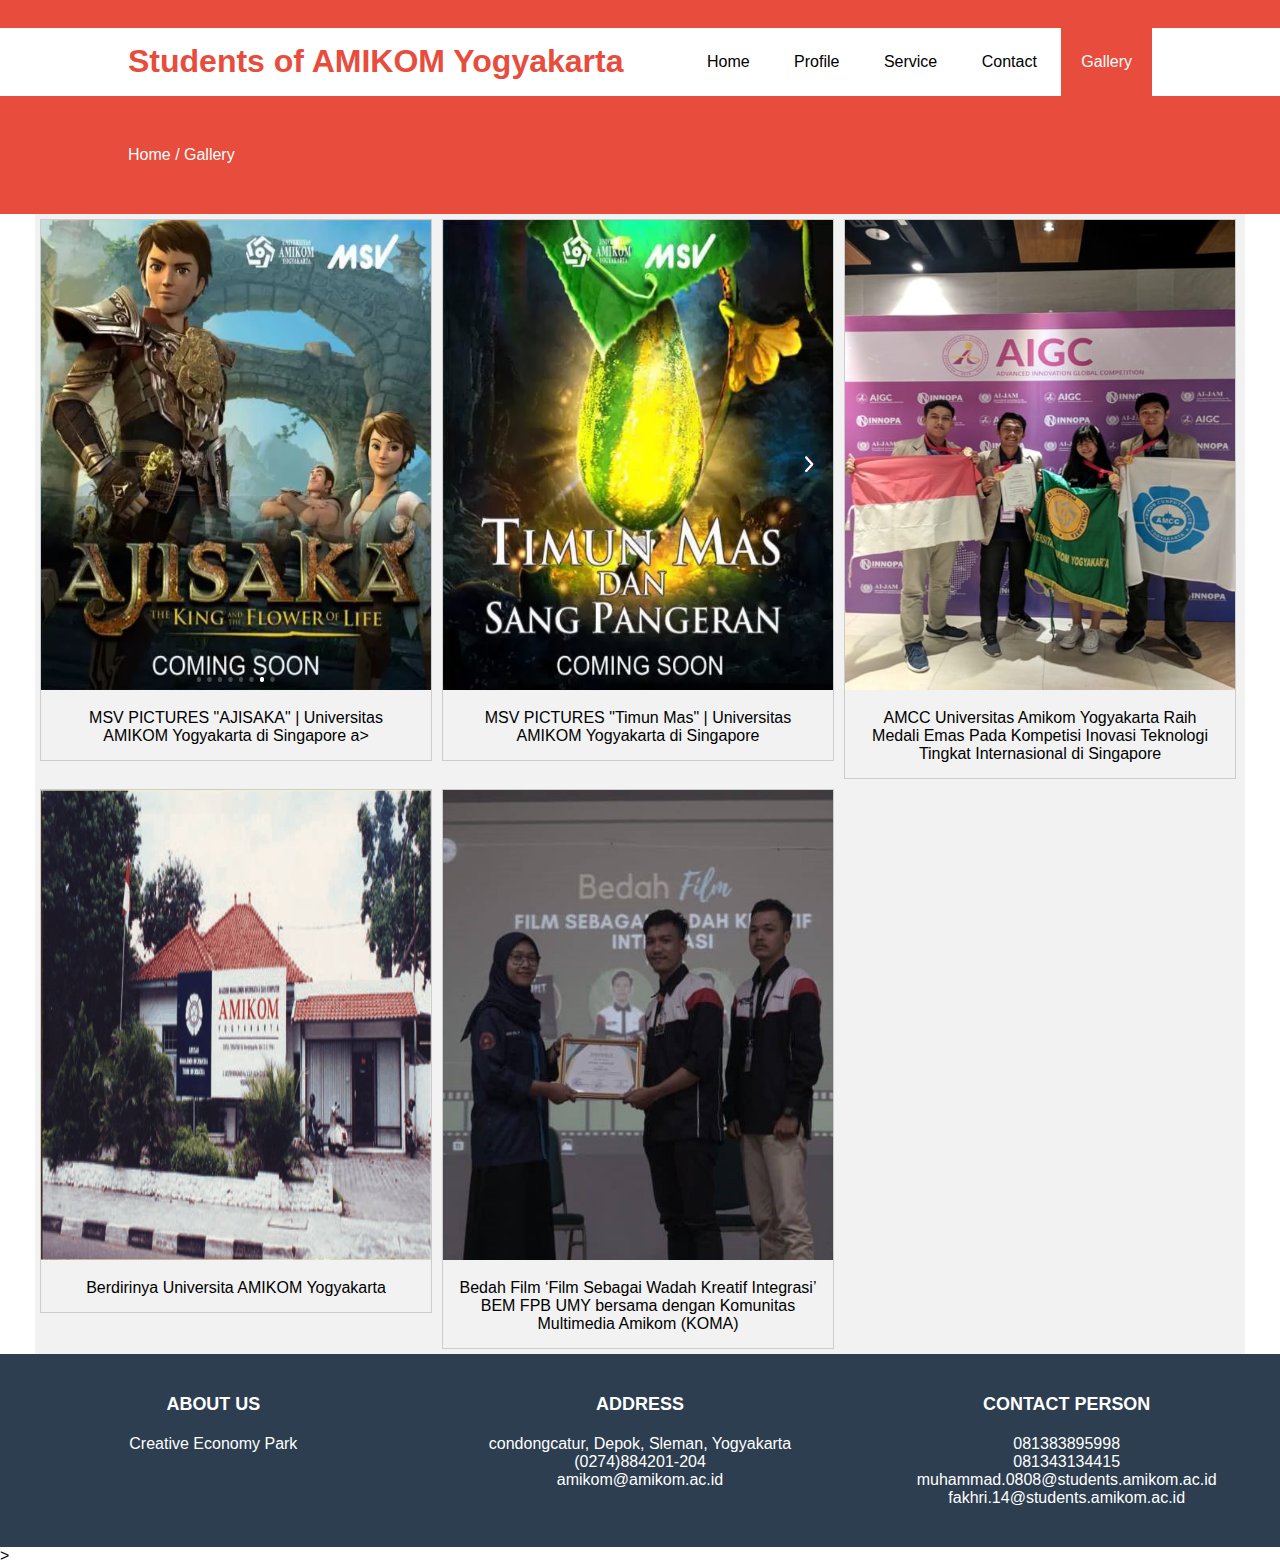
<file: gallery.html>
<!DOCTYPE html>
<html lang="en">
<head>
    <meta charset="UTF-8">
    <meta name="viewport" content="width=device-width, initial-scale=1.0">
    <title>Gallery AMIKOM Yogyakarta</title>
    <link rel="stylesheet" href="css/style.css">
    <link rel="icon" href="img/icon.jpg">
    <script src="https://code.jquery.com/jquery-3.5.1.min.js" integrity="sha256-9/aliU8dGd2tb6OSsuzixeV4y/faTqgFtohetphbbj0=" crossorigin="anonymous"></script>
</head>
<body>
    <!--Loader-->
    <div class="bg-loader">
        <div class="loader"></div>
    </div>
    
    <!--header-->
    <div class="medsos">
        <div class="container">
            <ul>
                <li><a href="https://www.instagram.com/fakhritanjung14/?hl=id"><i class="fab fa-instagram"></i></a></li>
                <li><a href="https://www.youtube.com/channel/UCA12_9YqfDUMCGR1NZZttiw?view_as=subscriber"><i class="fab fa-youtube"></i></a></li>
                <li><a href="https://twitter.com/FAbdullahtanjun"><i class="fab fa-twitter"></i></a></li>
                <li><a href="https://home.amikom.ac.id/"><i class="fab fa-google"></i></a></li>
            </ul>
        </div>
    </div>
    <header>
        <div class="container">
            <h1><a href="index.html">Students of AMIKOM Yogyakarta</a></h1>
            <ul>
                <li><a href="index.html">Home</a></li>
                <li><a href="profile.html">Profile</a></li>
                <li><a href="service.html">Service</a></li>
                <li><a href="contact.html">Contact</a></li>
                <li class="active"><a href="gallery.html">Gallery</a></li>
            </ul>
        </div>
    </header>
    <!--label-->
    <section class="label">
        <div class="container">
            <p>Home / Gallery</p>
        </div>
    </section>
    <nav>
    <div class="poto">
        <div class="gallery">
            <img src="img/amikom2.png">
                <div class="desc"><a href="https://home.amikom.ac.id/">MSV PICTURES "AJISAKA" | Universitas AMIKOM Yogyakarta di Singapore </a>a></div>
        </div>
        <div class="gallery">
            <img src="img/amikom3.png">
            <div class="desc"><a href="https://home.amikom.ac.id/">MSV PICTURES "Timun Mas" | Universitas AMIKOM Yogyakarta di Singapore</a></div>
        </div>
        <div class="gallery">
            <img src="img/amikom5.jpeg">
            <div class="desc"><a href="https://home.amikom.ac.id/2020/05/11/tim-amcc-universitas-amikom-yogyakarta-raih-medali-emas-pada-kompetisi-inovasi-teknologi-tingkat-internasional-di-singapore-2/"> AMCC Universitas Amikom Yogyakarta Raih Medali Emas Pada Kompetisi Inovasi Teknologi Tingkat Internasional di Singapore</div>
            </a></div>
        <div class="gallery">
            <img src="img/amikom6.png">
            <div class="desc"><a href="https://home.amikom.ac.id/profil/"> Berdirinya Universita AMIKOM Yogyakarta </a></div>
        </div>
        <div class="gallery">
            <img src="img/amikom4.jpg">
            <div class="desc"><a href="https://home.amikom.ac.id/2020/02/11/bedah-film-film-sebagai-wadah-kreatif-integrasi-bem-fpb-umy-bersama-dengan-komunitas-multimedia-amikom-koma/"> Bedah Film ‘Film Sebagai Wadah Kreatif Integrasi’ BEM FPB UMY bersama dengan Komunitas Multimedia Amikom (KOMA) </a></div>
        </div>
    </div>
    <!--Footer-->
    <footer>
        <div class="container-footer">
            <div class="left kotak">
                <h2>About us</h2>
                <div class="isi">
                    <p>Creative Economy Park</p>
                    <div class="social">
                        <a href="https://www.instagram.com/fakhritanjung14/?hl=id"><i class="fab fa-instagram"></i></a>
                        <a href="https://www.youtube.com/channel/UCA12_9YqfDUMCGR1NZZttiw?view_as=subscriber"><i class="fab fa-youtube"></i></a>
                        <a href="https://twitter.com/FAbdullahtanjun"><i class="fab fa-twitter"></i></a>
                        <a href="https://home.amikom.ac.id/"><i class="fab fa-google"></i></a>
                    </div>
                </div>
            </div>

            <div class="center kotak">
                <h2>Address</h2>
                <div class="isi">
                    <div class="place">
                        <span class="fas fa-map-marker-alt"></span>
                        <span class="text">condongcatur, Depok, Sleman, Yogyakarta</span>
                    </div>
                    <div class="phone">
                        <span class="fas fa-phone-alt"></span>
                        <span class="text">(0274)884201-204</span>
                    </div>
                    <div class="mail">
                        <span class="fas fa-envelope"></span>
                        <span class="text">amikom@amikom.ac.id</span>
                    </div>
                </div>
            </div>

            <div class="right kotak">
                <h2>Contact Person</h2>
                <div class="isi">
                    <div class="phone">
                        <span class="fas fa-phone-alt"></span>
                        <span class="text">081383895998</span>
                    </div>
                    <div class="phone">
                        <span class="fas fa-phone-alt"></span>
                        <span class="text">081343134415</span>
                    </div>
                    <div class="mail">
                        <span class="fas fa-envelope"></span>
                        <span class="text">muhammad.0808@students.amikom.ac.id</span>
                    </div>
                    <div class="mail">
                        <span class="fas fa-envelope"></span>
                        <span class="text">fakhri.14@students.amikom.ac.id</span>
                    </div>
                </div>
            </div>
        </div>
    </nav>>
    </footer>

    <script type="text/javascript">
        $(document).ready(function(){
            $(".bg-loader").hide();
        })
    </script>
</body>
</html>
</file>
<file: css/style.css>
* {
    padding: 0;
    margin: 0;
    font-family: sans-serif;
}
a {
    color: inherit;
    text-decoration: none;
}
.medsos {
    padding: 5px 0;
    background-color: #E74C3C;
}
.medsos ul li {
    display: inline-block;
    color: #fff;
    margin-right: 10px;
}
.container {
    width: 80%;
    margin: 0px auto;
}
.container:after {
    content:'';
    display: block;
    clear: both;
}
header h1 {
    float: left;
    padding: 15px 0;
    color: #E74C3C;
}
header ul {
    float: right;
}
header ul li {
    display: inline-block;
}
header ul li a {
    padding: 25px 20px;
    display: inline-block;
}
header ul li a:hover {
    background-color: #E74C3C;
    color: #fff;
}
.active {
    background-color: #E74C3C;
    color: #fff;
}
.banner {
    height: 60vh;
    background-image: url('../img/amikombackg.png');
    background-size: cover;
    position: relative;
    display: flex;
    justify-content: center;
    align-items: center;
}
.banner:after {
    content:'';
    display: block;
    position: absolute;
    top: 0;
    left: 0;
    right: 0;
    bottom: 0;
    background-color: rgba(52, 73, 94, .6);
}
.banner h2 {
    color: #fff;
    z-index: 1;
    padding: 20px 25px;
    border: 3px solid #fff;
}
section {
    padding: 50px 0;
}

.banner1 {
    height: 60vh;
    background-image: url('../img/profile.png');
    background-size: cover;
    position: relative;
    display: flex;
    justify-content: center;
    align-items: center;
}

.banner1:after {
    content:'';
    display: block;
    position: absolute;
    top: 0;
    left: 0;
    right: 0;
    bottom: 0;
    background-color: rgba(52, 73, 94, .6);
}

.banner1 h2 {
    color: #fff;
    z-index: 1;
    padding: 20px 25px;
    border: 3px solid #fff;
}

section h3 {
    text-align: center;
    padding: 20px 0;
    color: #E74C3C;
    margin-bottom: 25px;
}
.profile, .service {
    padding-bottom: 100px;
}
.profile {
    color: #666;
    word-spacing: 2px;
    line-height: 25px;
    margin-bottom: 20px;
    text-align: center;
}
.service {
    background-color: #f9f9f9;
}
.box {
    color: #E74C3C;
}
.box:after {
    content:'';
    display: block;
    clear: both;
}
.box .col-4 {
    width: 25%;
    padding: 20px;
    box-sizing: border-box;
    text-align: center;
    float: left;
}
.icon {
    width: 70px;
    height: 70px;
    border: 1px solid;
    border-radius: 50%;
    text-align: center;
    line-height: 70px;
    font-size: 20px;
    margin: 0 auto;
}
.box .col-4 h4 {
    margin: 20px 0;
}
footer {
    padding: 30px 0;
    background-color: #2C3E50;
    color: #fff;
    text-align: center;
}

.container-footer{
    display: flex;
}

.container-footer .kotak{
    flex-basis: 50%;
    padding: 10px 20px;
}

.kotak h2 {
    font-size: 1.123rem;
    font-weight: 600;
    text-transform: uppercase;
}

.kotak .isi {
    margin: 20px 0 0 0;
}

.left .isi p{
    text-align: center;
}
.left .isi .social {
    margin: 20px 0 0 0;
}

.left .isi .social a{
    padding: 0 2px;
}

.left .isi .social a span {
    height: 40px;
    width: 40px;
    background: black;
    line-height: 40px;
    text-align: center;
    font-size: 18px;
    border-radius: 5px;
    transition: 0.3s;
}

.left .isi .social a span:hover{
    background: #E74C3C;
}
.bg-loader {
    background-color: #eee;
    position: fixed;
    top: 0;
    left: 0;
    right: 0;
    bottom: 0;
    z-index: 9999;
    display: flex;
    justify-content: center;
    align-items: center;
}
.bg-loader .loader {
    width: 100px;
    height: 100px;
    border: 3px solid #fff;
    border-radius: 50%;
    border-top-color: #E74C3C;
    border-right-color: #E74C3C;
    border-bottom-color: #E74C3C;
    animation: puterin .8s linear infinite;
}
.label {
    background-color: #E74C3C;
    color: #fff;
}

* {
    padding: 0;
    margin: 0;
    font-family: sans-serif;
}
a {
    color: inherit;
    text-decoration: none;
}
.medsos {
    padding: 5px 0;
    background-color: #E74C3C;
}
.medsos ul li {
    display: inline-block;
    color: #fff;
    margin-right: 10px;
}
.container {
    width: 80%;
    margin: 0px auto;
}
.container:after {
    content:'';
    display: block;
    clear: both;
}
header h1 {
    float: left;
    padding: 15px 0;
    color: #E74C3C;
}
header ul {
    float: right;
}
header ul li {
    display: inline-block;
}
header ul li a {
    padding: 25px 20px;
    display: inline-block;
}
header ul li a:hover {
    background-color: #E74C3C;
    color: #fff;
}
.active {
    background-color: #E74C3C;
    color: #fff;
}
.banner {
    height: 60vh;
    background-image: url('../img/amikombackg.png');
    background-size: cover;
    position: relative;
    display: flex;
    justify-content: center;
    align-items: center;
}
.banner:after {
    content:'';
    display: block;
    position: absolute;
    top: 0;
    left: 0;
    right: 0;
    bottom: 0;
    background-color: rgba(52, 73, 94, .6);
}
.banner h2 {
    color: #fff;
    z-index: 1;
    padding: 20px 25px;
    border: 3px solid #fff;
}
section {
    padding: 50px 0;
}

.banner1 {
    height: 60vh;
    background-image: url('../img/profile.png');
    background-size: cover;
    position: relative;
    display: flex;
    justify-content: center;
    align-items: center;
}

.banner1:after {
    content:'';
    display: block;
    position: absolute;
    top: 0;
    left: 0;
    right: 0;
    bottom: 0;
    background-color: rgba(52, 73, 94, .6);
}

.banner1 h2 {
    color: #fff;
    z-index: 1;
    padding: 20px 25px;
    border: 3px solid #fff;
}

section h3 {
    text-align: center;
    padding: 20px 0;
    color: #E74C3C;
    margin-bottom: 25px;
}
.profile, .service {
    padding-bottom: 100px;
}
.profile {
    color: #666;
    word-spacing: 2px;
    line-height: 25px;
    margin-bottom: 20px;
    text-align: center;
}
.service {
    background-color: #f9f9f9;
}
.box {
    color: #E74C3C;
}
.box:after {
    content:'';
    display: block;
    clear: both;
}
.box .col-4 {
    width: 25%;
    padding: 20px;
    box-sizing: border-box;
    text-align: center;
    float: left;
}
.icon {
    width: 70px;
    height: 70px;
    border: 1px solid;
    border-radius: 50%;
    text-align: center;
    line-height: 70px;
    font-size: 20px;
    margin: 0 auto;
}
.box .col-4 h4 {
    margin: 20px 0;
}
footer {
    padding: 30px 0;
    background-color: #2C3E50;
    color: #fff;
    text-align: center;
}
.bg-loader {
    background-color: #eee;
    position: fixed;
    top: 0;
    left: 0;
    right: 0;
    bottom: 0;
    z-index: 9999;
    display: flex;
    justify-content: center;
    align-items: center;
}
.bg-loader .loader {
    width: 100px;
    height: 100px;
    border: 3px solid #fff;
    border-radius: 50%;
    border-top-color: #E74C3C;
    border-right-color: #E74C3C;
    border-bottom-color: #E74C3C;
    animation: puterin .8s linear infinite;
}
.label {
    background-color: #E74C3C;
    color: #fff;
}
@keyframes puterin {
    100% {
        transform: rotate(360deg);
    }
}
@media screen and (max-width: 768px){
    .container {
        width: 90%;
    }
    header h1 {
        text-align: center;
        float: none;
    }
    header ul {
        text-align: center;
        float: none;
    }
    .box .col-4 {
        width: 100%;
        float: none;
        margin-bottom: 20px;
    }

    footer {
        float: none;
    }
}

.poto{
    max-width: 1210px;
    margin: auto;
    background: #f2f2f2;
    overflow: auto;
}

.gallery{
    margin: 5px;
    border: 1px solid #ccc;
    float: left;
    width: 390px;
}

.gallery img{
    width: 390px;
    height: 470px;
}

.desc{
    padding: 15px;
    text-align: center;

    font-family: arial;
}

.contact-from { 
    width: 85%;
    max-width: 600px;
    background: #f1f1f1;
    margin-top: 750px;
    margin-left: 600px;
    top: 50%;
    left: 50%;
    transform: translate(-50%, -50%);
    padding: 30px 40px;
    box-sizing: border-box;
    border-radius: 8px;
    text-align: center;
    box-shadow: 0 0 20 #000000b3;
    font-family: "montserrat", sans-serif ;
    opacity: 90%;
}

.contact-from h1{
    color: tomato;
    margin-top: 0;
    font-weight: 200;
}

.date {
    border : 2px solid gray;
    margin : 8px 0;
    padding: 12px 18px;
    border-radius: 8px;
}

.date label {
    display: block;
    text-align: left;
    color: #333;
    text-transform: uppercase;
    font-size: 14px;
}

.date input, .date textarea {
    width: 100%;
    border: none;
    background: none;
    outline: none;
    font-size: 18px;
    margin-top: 6px;
}

.btn {
    display: inline-block ;
    background: #E74C3C;
    padding: 14px 0 ;
    color: white;
    text-transform: uppercase;
    cursor: pointer;
    margin-top: 8px;
    width: 100% ;
}

.banner3 {
    height: 90vh;
    background-image: url('../img/contact.jpg');
    background-size: cover;
    position: relative;
    display: flex;
    justify-content: center;
    align-items: center;
}
</file>
